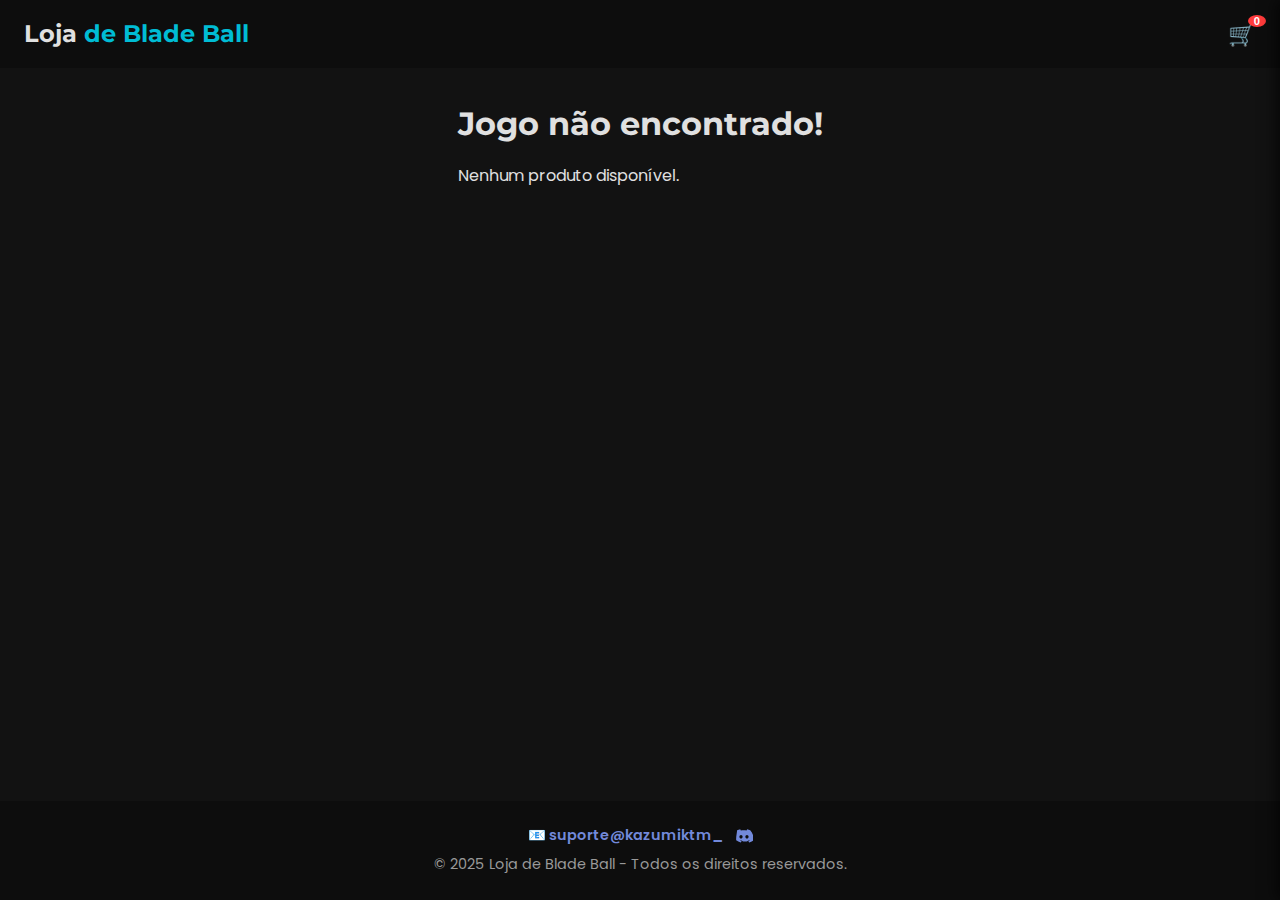
<file: produtos.html>
<!DOCTYPE html>
<html lang="pt-br">
<head>
  <meta charset="UTF-8" />
  <meta name="viewport" content="width=device-width, initial-scale=1" />
  <title>Produtos - Loja de Blade Ball</title>
  <link rel="stylesheet" href="main.css" />
  <link href="https://fonts.googleapis.com/css2?family=Poppins:wght@300;500;700&family=Montserrat:wght@400;600&display=swap" rel="stylesheet" />
</head>
<body>

  <header role="banner">
    <div class="logo" tabindex="0">
      <a href="index.html" style="text-decoration:none; color:inherit;">
        Loja <span>de Blade Ball</span>
      </a>
    </div>

    <button id="menuBtn" aria-label="Abrir menu" aria-expanded="false" aria-controls="menu">☰</button>

    <nav id="menu" aria-label="Menu principal" hidden>
      <ul>
        <li><a href="index.html" class="menu-link">Início</a></li>
        <li><a href="#produtos" class="menu-link">Produtos</a></li>
        <li><a href="#contato" class="menu-link">Contato</a></li>
        <li><button id="closeMenuBtn" aria-label="Fechar menu">×</button></li>
      </ul>
    </nav>

    <div class="header-actions">
      <button id="cartBtn" aria-label="Abrir carrinho de compras" title="Carrinho de compras" aria-expanded="false" aria-controls="cart">
        🛒 <span id="cartCount" aria-live="polite" aria-atomic="true">0</span>
      </button>
    </div>
  </header>

  <main id="produtos" role="main" aria-label="Lista de tokens do jogo">
    <h2 id="tituloJogo">Ofertas do Jogo</h2>
    <section class="cards-tokens" aria-live="polite" aria-atomic="true" tabindex="0" role="list"></section>
  </main>

  <aside id="cart" aria-label="Carrinho de compras" aria-hidden="true" role="complementary" tabindex="-1">
    <h3>Seu Carrinho</h3>
    <ul id="cart-items" role="list"></ul>
    <div class="cart-footer">
      <div class="subtotal" aria-live="polite" aria-atomic="true">Subtotal: <span id="cart-subtotal">R$ 0,00</span></div>
      <div class="total" aria-live="polite" aria-atomic="true">Total: <span id="cart-total">R$ 0,00</span></div>
      <button id="checkoutBtn" disabled>Finalizar Compra</button>
      <button id="closeCart" aria-label="Fechar carrinho" title="Fechar">×</button>
    </div>
  </aside>

  <div id="overlay" style="display:none;"></div>

  <div id="pixModal" class="pix-modal" role="dialog" aria-modal="true" aria-labelledby="pixTitle" aria-describedby="pixDescription">
  <div class="pix-modal-content">
    <h3 id="pixTitle">Pagamento via Pix</h3>
    <p id="pixDescription">Use a chave Pix abaixo para concluir o pagamento:</p>
    <div class="pix-chave" id="pixKey">77cec2c4-5ad1-4568-ab1c-6b1143f50794</div>
    <div class="pix-btns">
      <button id="copyPixBtn" class="pix-btn" aria-label="Copiar chave Pix">Copiar</button>
      <button id="closePixBtn" class="pix-btn" aria-label="Cancelar pagamento">Cancelar</button>
    </div>
  </div>
</div>

  <footer id="contato" role="contentinfo">
    <p>
      <a href="https://discord.com/users/1399792340939444385" target="_blank" rel="noopener noreferrer" class="discord-link" aria-label="Contato por Discord e email">
        📧 suporte@kazumiktm_
        <svg xmlns="http://www.w3.org/2000/svg" width="18" height="18" viewBox="0 0 24 24" fill="#7289DA" style="vertical-align:middle; margin-left:6px;">
          <path d="M20.317 4.3698A19.7913 19.7913 0 0016.168 3c-.29.5-.61 1.186-.84 1.73-2.53-.38-5.03-.38-7.5 0-.23-.56-.56-1.24-.85-1.73a19.7366 19.7366 0 00-4.16 1.37C2.35 9.097 1.23 13.46 1.59 17.76a20.0943 20.0943 0 005.98 3.04c.45-.61.85-1.25 1.17-1.9a12.38 12.38 0 01-1.88-1.07c.16-.12.31-.26.44-.4a16.52 16.52 0 003.72 1.75c1.55.3 3.08.3 4.6 0a16.38 16.38 0 003.73-1.75c.13.14.28.28.44.4a12.34 12.34 0 01-1.9 1.07c.32.65.72 1.28 1.17 1.9a20.0986 20.0986 0 005.99-3.04c.4-4.32-1.01-8.7-4.76-13.39zM8.02 15.33c-1.18 0-2.14-1.08-2.14-2.41 0-1.33.96-2.41 2.14-2.41 1.18 0 2.15 1.08 2.14 2.41 0 1.33-.96 2.41-2.14 2.41zm7.95 0c-1.18 0-2.14-1.08-2.14-2.41 0-1.33.96-2.41 2.14-2.41 1.18 0 2.14 1.08 2.14 2.41 0 1.33-.96 2.41-2.14 2.41z" />
        </svg>
      </a>
    </p>
    <p>© 2025 Loja de Blade Ball - Todos os direitos reservados.</p>
  </footer>

  <div id="toast" role="alert" aria-live="assertive" aria-atomic="true"></div>

  <script src="produtos.js"></script>
</body>
</html>
</file>
<file: main.css>
@import url('https://fonts.googleapis.com/css2?family=Poppins:wght@300;500;700&family=Montserrat:wght@400;600&display=swap');

* {
  margin: 0;
  padding: 0;
  box-sizing: border-box;
}

body {
  font-family: 'Poppins', sans-serif;
  background-color: #121212;
  color: #e0e0e0;
  line-height: 1.5;
  min-height: 100vh;
  display: flex;
  flex-direction: column;
}

#progress-bar {
  position: fixed;
  top: 0;
  left: 0;
  height: 4px;
  background: #00bcd4;
  width: 0%;
  z-index: 1000;
  transition: width 0.2s ease-out;
}

header {
  display: flex;
  align-items: center;
  justify-content: space-between;
  background-color: #0d0d0d;
  color: #e0e0e0;
  padding: 1rem 1.5rem;
  position: sticky;
  top: 0;
  z-index: 900;
}

.logo {
  font-family: 'Montserrat', sans-serif;
  font-weight: 700;
  font-size: 1.5rem;
  user-select: none;
}

.logo span {
  color: #00bcd4;
}

#menuBtn {
  font-size: 1.5rem;
  background: none;
  border: none;
  color: #e0e0e0;
  cursor: pointer;
  display: none;
}

nav#menu ul {
  list-style: none;
  display: flex;
  gap: 1.5rem;
}

nav#menu ul li a,
nav#menu ul li button {
  color: #e0e0e0;
  text-decoration: none;
  font-weight: 600;
  background: none;
  border: none;
  cursor: pointer;
  font-size: 1rem;
  padding: 0.3rem 0.5rem;
  transition: background-color 0.3s ease;
  border-radius: 4px;
}

nav#menu ul li a:hover,
nav#menu ul li button:hover {
  background-color: #0a9396;
  color: #fff;
}

.header-actions {
  display: flex;
  align-items: center;
  gap: 1rem;
}

.header-actions button {
  background: none;
  border: none;
  color: #e0e0e0;
  font-size: 1.4rem;
  cursor: pointer;
  position: relative;
}

#cartCount {
  position: absolute;
  top: -6px;
  right: -10px;
  background-color: #ff3b3b;
  color: white;
  font-size: 0.7rem;
  padding: 0 6px;
  border-radius: 50%;
  font-weight: 700;
}

.banner {
  background: linear-gradient(135deg, #005f73 0%, #0d0d0d 100%);
  color: #e0e0e0;
  padding: 4rem 1.5rem;
  text-align: center;
}

.banner-content h1 {
  font-family: 'Montserrat', sans-serif;
  font-weight: 700;
  font-size: 2.5rem;
  margin-bottom: 1rem;
}

.banner-content p {
  font-size: 1.2rem;
  margin-bottom: 2rem;
}

.btn-banner {
  background-color: #0a9396;
  color: #e0e0e0;
  padding: 0.8rem 2rem;
  font-weight: 700;
  font-size: 1.1rem;
  border-radius: 30px;
  text-decoration: none;
  transition: background-color 0.3s ease;
}

.btn-banner:hover,
.btn-banner:focus {
  background-color: #005f73;
  color: #fff;
  outline: none;
}

main#produtos {
  padding: 2rem 1.5rem 4rem;
  flex-grow: 1;
  max-width: 1200px;
  margin: 0 auto;
}

main#produtos h2 {
  font-family: 'Montserrat', sans-serif;
  font-weight: 700;
  margin-bottom: 1rem;
  color: #e0e0e0;
  font-size: 2rem;
}

.filtros {
  display: flex;
  gap: 1rem;
  margin-bottom: 2rem;
  flex-wrap: wrap;
}

.pagina {
  display: none;
}

.pagina.ativa {
  display: block;
}

/* ======== CARDS DE JOGOS ======== */
.cards-jogos {
  display: flex;
  flex-wrap: wrap;
  justify-content: center;
  gap: 2rem;
  margin-top: 1rem;
}

.card-jogo {
  background: linear-gradient(145deg, rgba(30,30,30,0.95), rgba(40,40,40,0.9));
  border-radius: 18px;
  padding: 1.2rem;
  text-align: center;
  cursor: pointer;
  transition: transform 0.25s ease, box-shadow 0.25s ease, border 0.25s ease;
  box-shadow: 0 6px 18px rgba(0, 0, 0, 0.5);
  border: 1px solid rgba(255, 255, 255, 0.05);

  width: 320px;       /* Cards maiores */
  max-width: 90vw;
}

.card-jogo:hover {
  transform: translateY(-8px) scale(1.03);
  box-shadow: 0 14px 28px rgba(0,0,0,0.55);
  border: 1px solid rgba(0, 188, 212, 0.3);
  background: linear-gradient(145deg, rgba(35,35,35,1), rgba(45,45,45,0.95));
}

.card-jogo-img-container {
  width: 100%;
  height: 200px;      /* Imagem maior */
  border-radius: 14px;
  margin-bottom: 1rem;
  overflow: hidden;
  transition: transform 0.4s ease;
}

.card-jogo:hover .card-jogo-img-container {
  transform: scale(1.05);
}

.card-jogo h3 {
  margin: 0.7rem 0 0.4rem;
  color: #f0f0f0;
  font-size: 1.4rem;    /* Nome maior */
  font-weight: 700;
  text-shadow: 0 0 8px rgba(0, 188, 212, 0.25);
}

/* ======== BOTÃO VER OFERTAS ======== */
.card-jogo .btn-ver-ofertas {
  display: inline-block;
  margin-top: 1rem;
  padding: 0.7rem 2.2rem;
  background: linear-gradient(135deg, #00bcd4, #0a9396);
  color: #fff;
  font-weight: 600;
  font-size: 1.05rem;
  border-radius: 30px;
  border: none;
  cursor: pointer;
  transition: all 0.3s ease;
  box-shadow: 0 0 15px rgba(0,188,212,0.35);
}

.card-jogo .btn-ver-ofertas:hover {
  background: linear-gradient(135deg, #00d4ff, #0ac1a3);
  transform: scale(1.1);
  box-shadow: 0 0 25px rgba(0,188,212,0.55);
}

/* ======== CARDS DE TOKENS (SEM ALTERAÇÕES) ======== */
.cards-tokens {
  display: grid;
  grid-template-columns: repeat(auto-fill,minmax(200px,1fr));
  gap: 1.5rem;
  margin-top: 1rem;
}

.card-token {
  background: rgba(255, 255, 255, 0.05);
  border: 1px solid rgba(255, 255, 255, 0.1);
  border-radius: 16px;
  backdrop-filter: blur(6px);
  padding: 1rem;
  text-align: center;
  cursor: pointer;
  transition: transform 0.25s ease, box-shadow 0.25s ease;
}

.card-token:hover {
  transform: translateY(-8px) scale(1.03);
  box-shadow: 0 12px 25px rgba(0,0,0,0.5);
}

.token-img {
  width: 100%;
  max-height: 120px;
  object-fit: cover;
  border-radius: 12px;
  margin-bottom: 1rem;
  overflow: hidden;
  transition: transform 0.3s ease;
}

.card-token:hover img {
  transform: scale(1.08);
}

.card-token h4 {
  margin: 0.5rem 0;
  color: #fff;
}

.preco {
  font-weight: 700;
  margin: 0.5rem 0 1rem;
  color: #00bcd4;
  font-size: 1.2rem;
}

.btn-comprar {
  background: linear-gradient(135deg, #0a9396, #005f73);
  border: none;
  color: white;
  padding: 0.6rem 1.3rem;
  border-radius: 30px;
  font-weight: 600;
  cursor: pointer;
  transition: background 0.3s ease, transform 0.2s ease;
}

.btn-comprar:hover {
  background: linear-gradient(135deg, #00bcd4, #0a9396);
  transform: scale(1.05);
  outline: none;
}

/* ======== BOTÃO VOLTAR ======== */
#voltarJogosBtn {
  margin-bottom: 1rem;
  background: transparent;
  border: none;
  color: #00bcd4;
  font-weight: 600;
  cursor: pointer;
  font-size: 1rem;
}

#voltarJogosBtn:hover,
#voltarJogosBtn:focus {
  text-decoration: underline;
  outline: none;
}

/* ======== CARRINHO ======== */
#cart {
  position: fixed;
  top: 0;
  right: 0;
  width: 320px;
  max-width: 90vw;
  height: 100vh;
  background-color: #1f1f1f;
  box-shadow: -3px 0 15px rgb(0 0 0 / 0.7);
  padding: 1.5rem;
  transform: translateX(100%);
  transition: transform 0.3s ease;
  z-index: 1100;
  display: flex;
  flex-direction: column;
  color: #e0e0e0;
}

#cart[aria-hidden="false"] {
  transform: translateX(0);
}

#cart h3 {
  font-family: 'Montserrat', sans-serif;
  font-weight: 700;
  margin-bottom: 1rem;
  font-size: 1.4rem;
}

#cart-items {
  list-style: none;
  flex-grow: 1;
  overflow-y: auto;
  padding-right: 0.5rem;
}

#cart-items li {
  display: flex;
  justify-content: space-between;
  align-items: center;
  margin-bottom: 0.8rem;
  padding-bottom: 0.8rem;
  border-bottom: 1px solid #333;
}

#cart-items li button.remove-item {
  background: none;
  border: none;
  color: #ff3b3b;
  font-weight: 700;
  cursor: pointer;
  font-size: 1rem;
  padding: 0 0.3rem;
}

.cart-footer {
  margin-top: 1rem;
  border-top: 1px solid #333;
  padding-top: 1rem;
  display: flex;
  flex-direction: column;
  gap: 0.6rem;
}

.cart-footer div {
  font-weight: 600;
  font-size: 1.1rem;
}

#checkoutBtn {
  padding: 0.7rem;
  background-color: #0a9396;
  color: #fff;
  font-weight: 700;
  border: none;
  border-radius: 30px;
  cursor: pointer;
  transition: background-color 0.3s ease;
}

#checkoutBtn:disabled {
  background-color: #3a6a73;
  cursor: not-allowed;
}

#closeCart {
  position: absolute;
  top: 10px;
  right: 10px;
  background: none;
  border: none;
  font-size: 1.6rem;
  cursor: pointer;
  color: #e0e0e0;
}

#overlay {
  position: fixed;
  inset: 0;
  background-color: rgba(0,0,0,0.45);
  z-index: 1050;
}

/* ======== MODAIS ======== */
dialog#modalDetalhes {
  width: 90%;
  max-width: 450px;
  border-radius: 10px;
  border: none;
  padding: 1rem 1.5rem 2rem;
  box-shadow: 0 8px 20px rgb(0 0 0 / 0.7);
  background-color: #1f1f1f;
  color: #e0e0e0;
}

.modal-content img {
  width: 100%;
  border-radius: 10px;
  margin-bottom: 1rem;
  object-fit: contain;
  max-height: 200px;
}

.modal-actions {
  display: flex;
  justify-content: space-between;
  align-items: center;
}

.modal-price {
  font-weight: 700;
  font-size: 1.2rem;
  color: #0a9396;
}

#modalBuyBtn {
  background-color: #0a9396;
  border: none;
  color: #fff;
  padding: 0.5rem 1.3rem;
  border-radius: 30px;
  cursor: pointer;
  font-weight: 700;
  transition: background-color 0.3s ease;
}

#modalBuyBtn:hover {
  background-color: #005f73;
}

dialog#modalLogin {
  width: 90%;
  max-width: 350px;
  border-radius: 10px;
  border: none;
  padding: 1rem 1.5rem 2rem;
  box-shadow: 0 8px 20px rgb(0 0 0 / 0.7);
  background-color: #1f1f1f;
  color: #e0e0e0;
}

dialog#modalLogin h3 {
  margin-bottom: 1rem;
  font-family: 'Montserrat', sans-serif;
  font-weight: 700;
  color: #e0e0e0;
}

dialog#modalLogin form {
  display: flex;
  flex-direction: column;
  gap: 1rem;
}

dialog#modalLogin label {
  font-weight: 600;
  color: #ccc;
}

dialog#modalLogin input {
  padding: 0.6rem 1rem;
  border-radius: 30px;
  border: 2px solid #333;
  font-size: 1rem;
  background-color: #222;
  color: #eee;
  transition: border-color 0.3s ease;
}

dialog#modalLogin input:focus {
  border-color: #00bcd4;
  outline: none;
}

dialog#modalLogin button[type="submit"] {
  background-color: #0a9396;
  border: none;
  color: #fff;
  padding: 0.7rem;
  font-weight: 700;
  border-radius: 30px;
  cursor: pointer;
  transition: background-color 0.3s ease;
}

dialog#modalLogin button[type="submit"]:hover {
  background-color: #005f73;
}


footer#contato {
  background-color: #0d0d0d;
  color: #999;
  padding: 1.5rem;
  text-align: center;
  font-size: 0.9rem;
}

footer#contato a.discord-link {
  color: #7289da;
  text-decoration: none;
  font-weight: 600;
  display: inline-flex;
  align-items: center;
  gap: 6px;
  margin-bottom: 0.5rem;
}

footer#contato a.discord-link:hover,
footer#contato a.discord-link:focus {
  text-decoration: underline;
  outline: none;
}

.pix-modal {
  display: none;
  position: fixed;
  inset: 0;
  background: rgba(0, 0, 0, 0.7);
  justify-content: center;
  align-items: center;
  z-index: 2000;
}

.pix-modal.active {
  display: flex;
}

.pix-modal-content {
  background: #1a1a1a;
  padding: 2rem 2.5rem;
  border-radius: 16px;
  text-align: center;
  max-width: 400px;
  width: 90%;
  box-shadow: 0 0 20px rgba(0, 188, 212, 0.7);
  color: #e0e0e0;
  font-family: 'Poppins', sans-serif;
}

.pix-modal-content h3 {
  color: #00bcd4;
  margin-bottom: 1rem;
  font-size: 1.8rem;
  font-weight: 700;
}

.pix-chave {
  background: #0d0d0d;
  color: #00bcd4;
  font-weight: 700;
  padding: 1rem 1.2rem;
  border-radius: 8px;
  margin-bottom: 1.5rem;
  word-break: break-all;
  box-shadow: 0 0 12px rgba(0, 188, 212, 0.5);
  font-size: 1.1rem;
  user-select: all;
}

.pix-btns {
  display: flex;
  justify-content: center;
  gap: 1rem;
}

.pix-btn {
  background-color: #00bcd4;
  color: #1a1a1a;
  font-weight: 700;
  padding: 0.7rem 1.8rem;
  border: none;
  border-radius: 30px;
  cursor: pointer;
  font-size: 1rem;
  transition: background-color 0.3s ease;
}

.pix-btn:hover,
.pix-btn:focus {
  background-color: #0097a7;
  outline: none;
}
</file>
